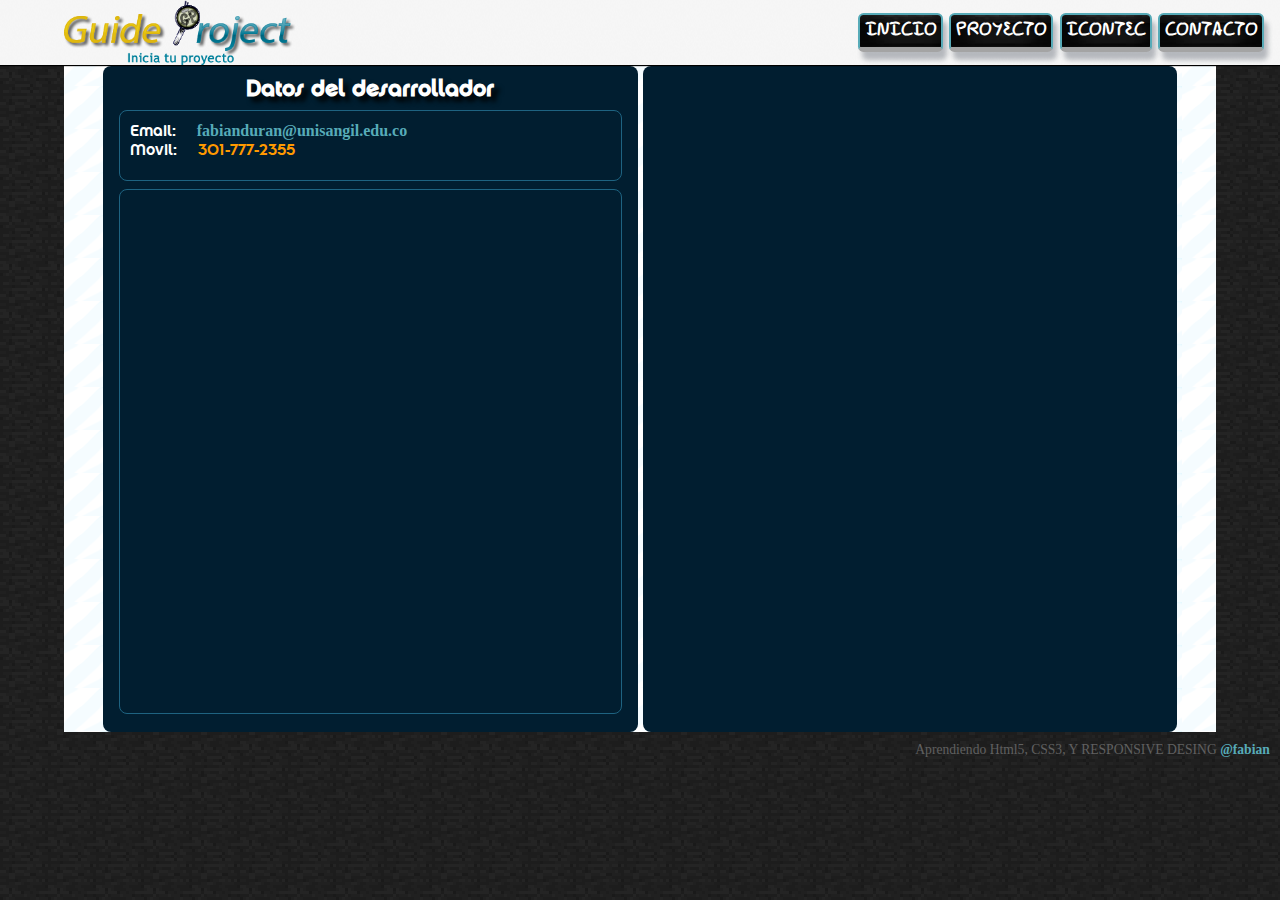
<file: contacto.html>
<!DOCTYPE html>
<html lang="es">
<head>
	<meta charset="utf-8"/>
	<title>Guide Project Contacto</title>
	<!--la etiqueta meta se utiliza para agregar información a la página-->
	<!--el meta charset detemina como se verán ciertos caracateres -->
	
	<meta name="description"content="Esta sección contacto es para colocarse en contacto con el desarrollador "/>
	<meta name="viewport" content="width=device-width,initial-scale=1"/><!-- meta especifica. el viewport sirve para que el dispositivo que este visualizando el sitio web lo veo según el ancho del dispositivo -->
	<link rel="shortcut icon" type="image/x-icon" href="faviconGp.ico"/>
	<link rcl="author" type="text/plain" href="humans.txt"/>
	<!-- se recomienda que los plug-in esten antes de cargar la libreria de css-->
	<link rel="sitemap" type="aplication/xml"title="sitemap" href="sitemap.xml"/>
	<link rel="stylesheet" type="text/css" href="css/estilos.css"/>
	<!--Se invoca desde los servidores de google la librería de Jquery, por eso solo funciona con internet -->
	<script src="js/JavaScritp.js"></script>
	
</head>
<body>
<!-- Navigation -->
  <section id="navigation" class="navbar-fixed-top ">
    <div class="menu-position">
      <div class="nav-logo"> 
        <a href="index.php" class="logo">
          <img src="img/Titulo.png" class="fade  rotarY"id="maximizar"alt="logo">
        </a>
      </div>

      <a class="mini-nav-button"><i class="nav-fa fa fa-bars"></i></a>

      <div class="nav-menu"> 
    <nav id="menu-principal"><!--es una etiqueta de menú de navegación, o conjunto de enlaces a otras páginas-->
<ul>
	<li class="active"><a href="index.php"class="active">Inicio</a><li/>
	<li><a href="servicio.html">Proyecto </a><li/>
	<li><a href="icontec.html">Icontec</a><li/>
	<li><a href="contacto.html">Contacto</a><li/>	

</ul>
	</nav>	
      </div>
    </div>
  </section>
<!--la etiqueta section permite trabajar por secciones, es decir por bloques donde se puede colocar un título diferente a cada seccción -->
<section id="contenido">

	<section id="contacto">
		<center><h2>Datos del desarrollador</h2></center>

		<article id="info-contacto">
			
			<p id="ajustar">
				Email:
				<!--Esto le da estilo a los datos de contactos-->
				<span class="datos-contactos"><a style ="font-family:verdana"href="mailto:tú@tuemail.com">fabianduran@unisangil.edu.co</a></span>
				<br/>
				Movil:
				<span class="datos-contactos">301-777-2355</span>
				<br/>
				<!---->	
			</p>
		</article>
		<!-------------------------------------->
		<article id="contactanos">
		<iframe src="https://docs.google.com/a/unisangil.edu.co/forms/d/1SxzxghWkSFVo2XBcMA5PblAFnPf9M90mgcs321p1YsQ/viewform?embedded=true" width="760" height="500" frameborder="0" marginheight="0" marginwidth="0">Loading...</iframe>
		</article>
	</section>	
	
		<section id="mapa">
			<br><br><br><br>
			<iframe src="https://www.google.com/maps/embed?pb=!1m14!1m12!1m3!1d15854.812844218897!2d-73.13454254805876!3d6.559098698966388!2m3!1f0!2f0!3f0!3m2!1i1024!2i768!4f13.1!5e0!3m2!1ses!2ses!4v1433645238527" width="640" height="480"></iframe>
		</section>

	

</section>
<footer>Aprendiendo Html5, CSS3, Y RESPONSIVE DESING<A rel="author" HREF="https://www.facebook.com/fabian.duran3" target="_blank"> @fabian</A></footer><!-- publicidad y bot sociales..target="_blank abre el link en otra pestaña-->
<script src="https://ajax.googleapis.com/ajax/libs/jquery/2.1.1/jquery.min.js"></script>
	<script>
		!window.Jquery && document.write("<script src='js/jquery.min.js'><\/script>");
	</script>
	<script type="text/javascript" src="js/n/bootstrap.min.js"></script>
    
    <script type="text/javascript" src="js/n/plugins.js"></script>
</body>
<html/>
</file>
<file: css/estilos.css>
/**reseteo universal*/
*{
	border: 0;
	margin: 0;
	padding: 0;
}
.animamenu
{
animation:animamenu 4s 1;
-moz-animation:animamenu 4s 1;
-webkit-animation:animamenu 4s 1;
-o-animation:animamenu 4s 1;
border-radius:5px;
-webkit-border-radius:5px;
}

@-webkit-keyframes animamenu
{
0%		{-webkit-transform: rotate(0deg);left:0px;}


20%	{transform: rotate(180deg);left:0px;}

}
#dl-menu
{
animation:animacion 7s 1;
-moz-animation:animacion 7s 1;
-webkit-animation:animacion 7s 1;
-o-animation:animacion 7s 1;
border-radius:5px;
-webkit-border-radius:5px;
}

@-webkit-keyframes animacion
{

55%		{transform: rotate(0deg);left:0px;}
90%		{transform: rotate(-20deg);left:0px;}


}
/*aniamciòn logo guide project*/
#animated_div
{
animation:animated_div 5s 1;
-moz-animation:animated_div 5s 1;
-webkit-animation:animated_div 5s 1;
-o-animation:animated_div 5s 1;
border-radius:5px;
-webkit-border-radius:5px;
}

@keyframes animated_div
{
0%		{transform: rotate(0deg);left:0px;}
25%		{transform: rotate(20deg);left:0px;}
50%		{transform: rotate(0deg);left:500px;}
55%		{transform: rotate(0deg);left:500px;}
70%		{transform: rotate(0deg);left:500px;}
100%	{transform: rotate(-360deg);left:0px;}
}

@-webkit-keyframes animated_div
{
0%		{-webkit-transform: rotate(0deg);left:0px;}
25%		{-webkit-transform: rotate(20deg);left:0px;}
50%		{-webkit-transform: rotate(0deg);left:500px;}
55%		{-webkit-transform: rotate(0deg);left:500px;}
70%		{-webkit-transform: rotate(0deg);left:500px;}
100%	{-webkit-transform: rotate(-360deg);left:0px;}
}

@-moz-keyframes animated_div
{
0%   {-moz-transform: rotate(0deg);left:0px;}
25%  {-moz-transform: rotate(20deg);left:0px;}
50%  {-moz-transform: rotate(0deg);left:500px;}
55%  {-moz-transform: rotate(0deg);left:500px;}
70%  {-moz-transform: rotate(0deg);left:500px;}
100% {-moz-transform: rotate(-360deg);left:0px;}
}

@-o-keyframes animated_div
{
0%   {transform: rotate(0deg);left:0px;}
25%  {transform: rotate(20deg);left:0px;}
50%  {transform: rotate(0deg);left:500px;}
55%  {transform: rotate(0deg);left:500px;}
70%  {transform: rotate(0deg);left:500px;}
100% {transform: rotate(-360deg);left:0px;}
}
article, figcaption,figure,footer,hgroup,nav,section{
	display: block;
}
/*estilos del sitio*/
@font-face {/* estilo de css3-tipografía*/
	font-family: "chalet";
	src: url("../fonts/Chalet.eot");/* los .. quiere decir que de la carperta css tiene que ir 

atras a las otras carpetas */
	src: url("../fonts-Chalet.eot?#iefix") format("embedded-opentype"),
	 url("../fonts/Chalet.woff") format("woff"),
	 url("../fonts/Chalet.ttf") format("truetype"),
	url("../fonts/Chalet.svg#Chalet") format("svg");
	font-weight: normal;
	font-style: normal;

			}

@font-face {/* estilo de css3-tipografía*/
	font-family: "Pecita";
	src: url("../fonts/Pecita.eot");/* los .. quiere decir que de la carperta css tiene que ir 

atras a las otras carpetas */
	src: url("../fonts-Pecita.eot?#iefix") format("embedded-opentype"),
	 url("../fonts/Pecita.woff") format("woff"),
	 url("../fonts/Pecita.ttf") format("truetype"),
	url("../fonts/Pecita.svg#Pecita") format("svg");
	font-weight: normal;
	font-style: normal;

			}
@font-face {
  font-family: 'FontAwesome';
  src: url('../fonts/fontawesome-webfont.eot?v=4.0.3');
  src: url('../fonts/fontawesome-webfont.eot?#iefix&v=4.0.3') format('embedded-opentype'), url('../fonts/fontawesome-webfont.woff?v=4.0.3') format('woff'), url('../fonts/fontawesome-webfont.ttf?v=4.0.3') format('truetype'), url('../fonts/fontawesome-webfont.svg?v=4.0.3#fontawesomeregular') format('svg');
  font-weight: normal;
  font-style: normal;
}
.fa {
  display: inline-block;
  font-family: FontAwesome;
  font-style: normal;
  font-weight: normal;
  line-height: 1;
  -webkit-font-smoothing: antialiased;
  -moz-osx-font-smoothing: grayscale;
}
body{

	background: #212121 url(../img/body3.png);
	color: #FFF;/* color de la fuente*/
	font-family: "Chalet", Helvetica, Verdana;
	font-size: 1em;/*100%*/
	}

	

/*--------------------------
-------- NAVIGATION --------
--------------------------*/

#navigation {
  position: absolute;
  z-index: 1000;
  width: 100%;
  height: 65px;
  background-image:url(../img/background-nav.png);
  background-repeat:repeat;
  box-shadow: 0px 1px 1px rgba(0,0,0,2);
  z-index: 1000;
  -webkit-transition: all 0.5s;
  -moz-transition: all 0.5s;
  transition: all 0.5s;
  margin-bottom: 14px;
  }


.menu-position{
  width: 95%; 
  text-align:center; 
  padding-left:5%;
  }

.nav-logo{
  float: left;
  position: relative;
  top:0%;
   padding-rigth:5%;
  -webkit-transform: translateY(-50%);
  -moz-transform: translateY(-50%);
  transform: translateY(-50%);
  }

.nav-logo a.logo{
  display: block;
  }

.nav-logo a.logo img{
  height: auto;
  max-height: 65px;
  -webkit-transition: all 1s;
  -moz-transition: all 1s;
  transition: all 1s;
  margin-top: 70px;
  }
  .nav-fa{
  color: #209196;
  }
  .fa-bars:before {
  content: "\f0c9";
}
/*va la barra donde esta contenido el menú y también va el menú cuando cambia a rwd*/
#navigation .mini-nav-button{
  display: none;
  width: 40px;
  height: 40px;
  text-align: center;
  font-size:20px;
  font-weight: 600;
  position: absolute;
  z-index: 1000;
  right:15px;
  top:50%;
  cursor: pointer;
  -webkit-transform: translateY(-50%);
  -moz-transform: translateY(-50%);
  transform: translateY(-50%);
  -webkit-font-smoothing: antialiased;
  }

.nav-fa{
  color: #209196;
  }

.nav-menu{
  float: right;
  height: 100%;
  }

.nav-menu ul.nav{
  height: 100%;
  text-transform: uppercase;
  }

.nav li{
  display: inline-block;
  height: 100%;
  text-transform: uppercase;
  }

.nav li a{
	background: rgba(0, 0, 0, 0.06);
  display: block;
  height: 100%;
  border-top:2px solid transparent;
  border-bottom: 2px solid transparent;
  line-height: 44px;
  color: #209196;
  font-size: 12px;
  font-weight: 600;
  padding: 9px 15px;
  -webkit-transition: all 0.3s;
  -moz-transition: all 0.3s;
  transition: all 0.3s;
  -webkit-font-smoothing: antialiased;
  }

.nav li:hover{
  background:transparent;
  }
/*esta es la linea que indica en el menú donde esta*/
.nav li a:hover{
  border-top: 2px solid #209196;
  }

.nav li.active a{
  border-top: 2px solid #209196;
  background-color: #f60;
  }

.nav li a:focus{
  background: transparent !important;
  border-top:2px solid #209196;
  color:#209196;
  }
a{
	color: #57ABB8;
	font-weight: bold;
	text-decoration: none;/*quita la linea subrayada en los enlaces*/
}
p a:hover{/*todos los enlaces cuando se para el mouse se pone un color naranja*/

	color: #8A8A8E;
	text-shadow: 0px 0px 0px 4px #080808;
	text-shadow: #080808 0px 2px, 
	             #080808 2px 0px, 
	             #080808 -2px 0px, 
	             #080808 0px -2px, 
	             #080808 -1.4px -1.4px, 
	             #080808 1.4px 1.4px, 
	             #080808 1.4px -1.4px, 
	             #080808 -1.4px 1.4px;
	text-align: center;
}
audio, iframe, img, video{/*para generar flexibidad en las imagenes y videos para responsive desing*/
	max-width: 100%;

}
#img-unisangil{
	width:100px;
	height:100px;
}

img#sesion,#none
{

	vertical-align: top;	
	display: inline-block;
	line-height: 3px;
	width: 35px;
	margin-bottom: -0.5em;
}
img#sesion, #nombreusuario
{
padding: 6px 0px;
display: block;

}
.login
{
	fill: #00FF00;
	stroke:#3A01DF;
}

#animated_div
{
	padding-right: 3.5em;
}
a#none
{
	
	text-decoration: none;

}

div#divsesion
{
	color: black;
	float: left;
	
}
a#salir
{
	color: white;
	background: black;
	padding: 3px;
	border-radius: 0.5em;
	text-align: center;

}
h1,nav#menu-principal{
	display: inline-block;/*los bloques a la misma altura*/
	max-width: 100%;
	vertical-align: middle;/*pone las url a la mitad con el objeto que comparte el ancho */
	padding: 0.7em;
}
nav#menu-principal ul{
	list-style: none;/*quita viñetas*/
}
nav#menu-principal li{
	display: inline-block;/*alinea las urls, con la imagen*/
	padding: 0.1em;
	vertical-align: top;
}
nav#menu-principal a{
	background: #424242 url(../img/menu-boton.jpg);
	border: 0.1em solid #57ABB8;
	border-radius: 0.25em;
	color: #FFF;
	display: block;
	font-family: "Pecita", Helvetica, Verdana;
	font-size: 1.4em;
	padding: 0.2em;
	text-transform: uppercase;
	text-decoration: none;
	font-weight: bold;
	border-bottom: 5px solid #A4A4A4;/*linea debajo de los bótones del menú*/
	/*box-shadow: 5px 5px 10px rgba(204,255,51,.7);*/
	-ms-transition: all 0.5s ease-in;/*ease-in aceleracion al princi´pio de efecto*/
	-moz-transition: all 0.5s ease-in;
	-o-transition: all 0.5s ease-in;
	-webkit-transition: all 0.5s ease-in;
	transition: all 0.5s ease-in;
	box-shadow: 4px 8px 5px rgba(32, 42, 59, 0.3);
}

nav#menu-principal a:hover{
	
	/*border: 0.1em dashed #F60:dashed descontinua la liena*/
	border-radius: 0 0.5em 0 0.5em;
	color: #212121;
	border-bottom: 5px rgba(0, 0, 255, 0.3);
	-ms-transition: all 0.5s ease-out;
	-moz-transition: all 0.5s ease-out;
	-o-transition: all 0.5s ease-out;
	-webkit-transition: all 0.5s ease-out;
	transition: all 0.5s ease-out;
}
nav#menu-principal a:hover{
	background: #fff;
}
#letra-estilo{
	 /*text-shadow:0px 0px 4px :*/
	text-shadow: 0px 0px 0px 4px magenta;
	text-shadow: darkgreen 0px 2px, 
	             darkgreen 2px 0px, 
	             darkgreen -2px 0px, 
	             darkgreen 0px -2px, 
	             darkgreen -1.4px -1.4px, 
	             darkgreen 1.4px 1.4px, 
	             darkgreen 1.4px -1.4px, 
	             darkgreen -1.4px 1.4px;
	text-align: center;
	
}
#boton-3d
{
	position: relative;
			width: 150px;
			height: 15px;
			margin: 30px;
			text-align: center;
			display: inline-block;
			text-transform: uppercase;
			text-decoration: none;
			padding: 10px;
			background-color: rgba(38, 44, 44, 0.6);
			color: white;
			font-weight: bold;
			border-bottom: 5px solid #151515;
			font-size: 18px;
			box-shadow: 4px 8px 5px rgba(32, 42, 59, 1);
}
p.bienvenido
{
	background-color: #F1F8E0;
	color: blue;
	border-radius: 0.5em;

}
#boton-3d:hover{
			background-color: rgba(38, 44, 45, 1);
			/*si quieres que el texto tenga un efecto de sombra solo quitale los de abajo*/
			/*text-shadow: 1px 1px 3px black;*/
		}

		#boton-3d:active{
			position: relative;
			border-bottom: none;
			top: 5px;
			box-shadow: inset 1px 1px 2px black, 1px 1px 2px silver; 
		}
fieldset{
	border: .1em solid #F60;
	border-radius: .5em;
	padding: 1em;
}
figcaption{/*permite resaltar ilustraciones o digramas, es como poner un pie de página o descripci+on 

a una imagen*/
	font-size: 0.85em;
	padding: 0.25em;/*relleno a los lados*/
	text-align: center;
}
form{
	width: 100%;
	
}
form div{
	margin: .5em;
}
h3{
	color:#212121;
	font-size: 26px;
	padding-left: .5em;
}
h2, #texto1 
{
text-shadow:5px 5px 5px #000000;
font-size: 23px;
}
h2#menu
{
	color: black;

text-shadow:0px 0px 0px #000000;


}

h3{
	font-family: "Pecita",Helvetica, Verdana;
	background: #E2E7F1;
	border: 0.1em solid #57ABB8;
	box-shadow:.25em .25em .25em rgba(0,0,0,1); /*a los contenedores les da sombra-se puded aplicar a un artivle section..necesita 4 elemnetos 1 la distancia del elemetno2 distancia sobre el eje horizontal 3. cual es la intensidad 4. trasparencia*/
	margin-bottom: .5em;/*margen hacía bajo */
	text-align: center;
	border-radius: 0 0.5em 0 0.5em;
}
h3:hover
{
 border: 0.1em solid #F5FBEF;

}
.text-shadow
{
	text-shadow: 2px 0 #f60;
}
h2#subtitulos
{
	background: #E2E7F1;
	
	margin-bottom: .5em;/*margen hacía bajo */
	text-align: left;
	border-radius: 0.5em;
	color:black; 
}
hr{
	border: 1px dashed #FFF;/* dashed linea descontinua*/
	margin: 1em 0;/*margen de 1em 0 pixeles a los lados*/
}
iframe{
	border-radius: .5em;
}
/*para especificar el tipo*/
input[type="email"], input[type="text"], textarea{
	background: #EEE;
	border-radius: .25em;
	color: #F60;
	font-size: 1em;
	padding: .25em;
	width: 95%;
}
/**estilo para cuando los txt tienen el foco de la página, es decir cuando el cursor esta en el txt 

este se pone azulito *_+ **/
input[type="email"]:focus, input[type="text"]:focus, textarea:focus{
	background: #C6ECF9;

}
input[type="submit"]{
	background: #F90;
	border-radius:0 .25em;
	color: #500;
	font-family: "chalet";
	font-size: 1.25em;
	padding: .25em;
}
input[type="submit"]:hover{
	background: #7BBFD5;
	border-radius: .25em 0;
	color:#000;
	cursor: pointer;/**cuando el cursor esta sobre del botón se ve la mano**/
}
label{
	cursor: pointer;
}
legend{
	color: #F90;
	font-size: 1.2em;
	font-weight: bold;
}
/*estilos para la lista ordenada li,ol */
ol{
	padding: 0 2em;/*arriva de 0 abajo de 2em*/
}
ol li{/*en este caso que esta ol li sin la coma (ol, li) esto quiere decir que la siguiente sentencia 

solo se aplicacara a los li contenidos en la ol*/
	padding: 1em 0;

}
textarea{
	resize:none;/*esta linea impide que el usuario redimensione el texarea, asi no se daña la 

maquetación*/
}
header,section#contenido{
	background: #FFF url(../img/body-fondo.png);
	margin: 0 auto;
	max-width: 90%;
	text-align: center;
	 padding-top: 66px;

}

/*menu que contiene el editor: descarga de formato gui: aventos*/
nav#menu-peque a{
	background: #FFFFFF;
	text-align: left;
	border: 0.1em solid #57ABB8;
	border-radius: 0.25em;
	box-shadow: 4px 8px 5px rgba(32, 42, 59, 0.3);
	margin-bottom: 1em;

}
div#formatresd
{
	 -webkit-perspective: 150px; /* Chrome, Safari, Opera */
    -webkit-perspective-origin: 10% 10%; /* Chrome, Safari, Opera */
    perspective: 300px;
    perspective-origin: 10% 10%;
}
p#comentario
{
  font-size: 12px;
  text-align: center;
  color: black;
  background-color: rgba(234, 211, 63, 0.4);
  border-radius: 0.3em;
  margin-bottom: 1em;
}
nav#menu-peque {
	
	list-style: none;/*quita viñetas*/
	margin-bottom: 2em;
	-webkit-transform: rotateX(6deg); /* Chrome, Safari, Opera */
    transform: rotateX(6deg);
    margin-bottom: 5em;

}
#problema
{
	font-size: 95px;
		color: #ffffff;
		font-weight: bold;
		text-align: center;
		text-shadow: rgb(0, 128, 128) 0px 1px 0px,
		rgb(181, 181, 181) 0px 2px 0px,
		rgb(172, 172, 172) 0px 3px 0px,
		rgb(160, 160, 160) 0px 4px 0px,
		rgb(145, 145, 145) 0px 5px 0px,
		rgb(127, 127, 127) 0px 6px 0px,
		rgba(0, 0, 0, 0.199219) 0px 7px 1px,
		rgba(0, 0, 0, 0.296875) 0px 8px 6px;
}
ul.lista
{
	list-style-position: inside;
	list-style-image: url('../img/vineta.gif');
}
section#principal, aside#pagina-principal{

	background: #1E6381 url(../img/article.jpg);
	border-radius: 0.5em;
	/*display: inline-block; acá le digo que me baje el article que antes estaba al lado*/

	margin: 0 auto;
	max-width: 85%;
	padding: 0.25em;
	vertical-align: top;
	width: 75%;
	margin-bottom: 1em;

}
section#principal
{
	width: 99%;
}
/* este es el flexlider como tal aca se puede cambiar el tamaño de este*/
article#galeria-inicio{
	border-radius: 0.5em;
	margin: 0.5em;
	padding: 0.5em;
	text-align: right;
	width: 80%;
	margin:0 auto;
}

aside{
	width: 30%;/*siemrpe hay que dejar un 5% para los lados */ 
}
 img, #img-acerca img, #video-acerca, #img-servicios {
	border-radius: 0.5em;
}
img.img-texto
{
  width: 150px;
  height: 150px;
  float: left;
  padding: 0.25em;
  border-radius: 0 0.5em 0 0.5em;
}
img.img-teorico
{
	max-width: 250px;
	
}
img.img-advertencia
{
	width: 50px;
  height: 50px;
  float: left;
  border-radius: 0 0.5em 0 0.5em;
  padding-right: 1em;
}
figcaption.titulo-img
{
	
	
}
article#descripcion-acerca, article#multimedia-acerca{

	background: #1E6381;
	border-radius: 0.5em;
	display: inline-block;
	margin: 0 auto;
	max-width: 100%;
	min-height: 543px;
	padding: 0.5em;
	text-align: justify;
	vertical-align: top;/*los nivela a la misma altura*/
	width: 55%;/* A */
	box-shadow: 4px 8px 2px rgba(32, 42, 59, 0.5);

	}
	article#multimedia-acerca{
		text-align: center;
		width: 40%;
		}/* para que el video y la imagen compartan el mismo espacio y este a la 

misma altura se coloca el vertical-aling:: top.... y en el estilo del video, imagen y la misión i 

visión debe haber unas dimensiones del 95% por eso el article de arriva tiene width: 55%: para que la 

multimedia acerca no tome este tamaño se expecifica en otra setencia width: 40%  para un total del 

95%*/

/*--------------Marco teórico-----------------*/
 #toggle-view 
 {
	list-style:none;	
	font-family:arial;
	font-size:18px;
	margin:0;
	padding:0;
	width:100%;
}

	#toggle-view li {
		margin:10px;
		border-bottom:1px solid #ccc;
		position:relative;
		cursor:pointer;
	}
	
	#toggle-view h3 {
		margin:0;
		font-size:30px;
	}

	#toggle-view span {
		position:absolute;
		right:5px; top:0;
		color:#f60;
		font-size:20px;
	}
	
	#toggle-view .panel {
		margin:5px 0;
		display:none;
	}	
/*-------------------------------*/

	
	section#servicios-principal, section#servicios-tipos{
		margin: 0 auto;
		max-width: 95%;
	}
	#img-servicios, article#nuestros-servicios{
		display: inline-block;
		margin: 1em 0;
		vertical-align: top;
		width: 40%;/*cuando se usa dos articles o dos atributo del mismo en dos sentencias 

diferentes es decir en este caso se da características a nuestros servicios y en la parte que sigues 

también se da características a nuestros servicios, entonces aca es donde se hace la sumatoria de 

porcentajes de ancho 40% aca y 55% abajo para un toltal de 95%*/
	}
	article#nuestros-servicios, article#servicio1, article#servicio2, article#servicio3,article#servicio4{
		background: #1E6381 url(../img/article.jpg);
		border-radius: .5em;
		max-width: 100%;
		min-height: 300px;/*acá se ajusta la altura del background del article*/
		padding: .5em;/*determina la distancia interna del texto al  background del article*/
		text-align: justify;
		width: 80%;
		box-shadow: 4px 8px 2px rgba(32, 42, 59, 0.5);
		margin-bottom: 1em;
		
	}
	article#articul1, #articul2
	{
		background: rgba(0, 0, 0, 0.3);
		border-radius: .5em;
		max-width: 100%;
		min-height: 150px;/*acá se ajusta la altura del background del article*/
		padding: .5em;/*determina la distancia interna del texto al  background del article*/
		text-align: justify;
		width: 45%;
		-webkit-box-shadow: inset 11px 10px 28px -2px rgba(0,0,0,0.75);
		-moz-box-shadow: inset 11px 10px 28px -2px rgba(0,0,0,0.75);
		box-shadow: inset 11px 10px 28px -2px rgba(0,0,0,0.75);
		margin-bottom: 1em;
		vertical-align: top;
		display: inline-block;
		border-radius: 10px 58px 10px 76px;
		border-radius: 10px 30px 10px 21px;
		-moz-border-radius: 10px 30px 10px 21px;
		-webkit-border-radius: 10px 30px 10px 21px;
		border: 0px solid #000000;
	}
	.resaltar
	{   
	 background: rgba(177, 229, 5, 0.3);
	}
	.recuadro
	{
		background: rgba(0, 0, 0, 0.3);
		border-radius: .5em;
		max-width: 100%;
		
		padding: .5em;/*determina la distancia interna del texto al  background del article*/
		text-align: justify;
		width: 99%;
		
	}
	/*..............estilos items de normas incontec................*/
	article#servicio1-icontec{
		background: #011E30 url(../img/servicios.png);
		display: inline-block;/*para que compartan el mismo espacio los de article*/
		width: 25%;
		padding: .5em;/*determina la distancia interna del texto al  background del article*/
		text-align: center;
		border-radius: .5em;
		box-shadow: 4px 8px 2px rgba(32, 42, 59, 0.5);
		margin-bottom: 1em;
		
	}
	/*estilos para la información de las imagenes de las dimenciones de las normas icontec*/
.respuesta
{
	position: absolute;
	z-index: 100;
	color: black;
	background: #fff;
	width: 19.5%;
	border-radius: .5em;
	text-align: justify;
	padding: 0.6em;
}
.alternar-respuesta
{
    background: #E2E7F1;
    margin-bottom: .5em;/*margen hacía bajo */
	text-align: left;
	border-radius: 0.5em;
	color: #000000;
	margin-bottom: 1em;
	padding: 0.5em;

}
/*...............fin estilos normas icontec...............*/
	article#nuestros-servicios{
		min-height: 150px;
	}
	article#servicio1, article#servicio2, article#servicio3,article#servicio4{
		background: #011E30 url(../img/servicios.png);
		display: inline-block;/*para que compartan el mismo espacio los de article*/
		width: 38%;/*ayuda aque los 3 compartan el mismo espacio si se pone 32 solo comparte 2 

el otro se baja pues la suma da 96 y no 95% (55%+31%)*/
		vertical-align: top;
	}
	article#servicio4
	{
		width: 70%;
	}
	article#servicio1-metodologia,article#servicio2-metodologia,article#servicio1-objetivos,article#servicio2-objetivos{
		background: #011E30 url(../img/servicios.png);
		border-radius: .5em;
		max-width: 100%;
		min-height: 500px;/*acá se ajusta la altura del background del article*/
		padding: .5em;/*determina la distancia interna del texto al  background del article*/
		text-align: justify;
		width: 71%;
		box-shadow: 4px 8px 2px rgba(32, 42, 59, 0.5);
	}
	article#servicio2-metodologia
	{
		background: #011E30 url(../img/servicios.png);
	}
	/*doy una anchura del 20% para contener el menú interno con un altura que no es considerable en el responsive */
	article#servicio1-metodologia{
		width: 25%;
		min-height: 28em;
	}
	article#servicio1-objetivos{
		width: 35%;
		min-height: 400px;
	}
	article#servicio2-objetivos{
		width: 60%;
		min-height: 600px;
	}
	
	/*con estas lineas de código hago que los dos articles esten a la misma altura*/
	article#servicio1-metodologia, article#servicio2-metodologia,article#servicio1-objetivos,article#servicio2-objetivos{
		
		display: inline-block;/*para que compartan el mismo espacio los de article*/
		vertical-align: top;
	}
	div#texto1{
		float: left;
		position: relative;
		width: 200px;
		margin-top: 6px;
		padding: 10px;
		font-weight: bold;
		text-align: center;
		background-color: #6D6D6D;
		margin-left: -20px;
		font-size: 20px;
		box-shadow: 1px 1px 3px black;
	}
	#forma1{
		position: absolute;
		width: 0px;
		height: 0px;
		line-height: 0px;
		border-left: 20px solid transparent;
		border-top: 10px solid black;
		top: 100%;
		left: 0px;
	}

	article#servicio1 div, article#servicio2,article#servicio3,article#servicio4{
		text-align: center;
	}
	section#trabajos{
		background: #011E30 url(../img/servicios.png);
		border-radius: .5em;
		margin: 0 auto;
		max-width: 80%;
		padding: .5em;
		text-align: center;
		margin-bottom: 1em;
		box-shadow: 4px 8px 2px rgba(32, 42, 59, 0.5);
	}
	div.portafolio {
		margin: 2em auto;/*esto da un espacio entre las mitades*/
	}
	div.portafolio article{
		display: inline;
		padding: 1em;
	}

section#contacto, section#mapa{
	background: #011E30;
	border-radius: .5em;
	display: inline-block;
	margin: 0 auto;
	min-height: 650px;
	padding: .5em;
	text-align: justify;
	vertical-align: top;
	width: 45%;
}
article#info-contacto, article#contactanos{
	border: .1em solid #1E6381;
	border-radius: .5em;
	margin: .5em;
	min-height: 50px;
	padding: .6em;
}
span.datos-contactos{
	color: #F90;
	margin-left: 1em;
}
span#text-inicio
{
	font-size: 18px;
	text-align: justify;
}
section#mapa{
	text-align: center;
}
footer{
	color: #606060;
	font-size: 0.85em;
	padding: 0.75em 0.75em;
	font-family: verdana;
	text-align: right;
	
}
/*estilos del calendario index*/
#listA{
			margin:20px;

		}
		
.webix_cal_day.cal_day_disabled{
			background-color: #f4f4f4;
		}

.fade{
	opacity: 1;/*para cuando el mause pasa encima*/
	filter:alpha(opacity=10);/*para internet explorer*/
	-ms-transition: all 0.5s ease-in;/*ease-in aceleracion al princi´pio de efecto*/
	-moz-transition: all 0.5s ease-in;
	-o-transition: all 0.5s ease-in;
	-webkit-transition: all 0.5s ease-in;
	transition: all 0.5s ease-in;
}
.fade:hover{
	opacity: 0.7;
	filter:alpha(opacity=7);/*para internet explorer*/
	-ms-transition: all 0.5s ease-out;
	-moz-transition: all 0.5s ease-out;
	-o-transition: all 0.5s ease-out;
	-webkit-transition: all 0.5s ease-out;
	transition: all 0.5s ease-out;

}
img.zoom{-webkit-transition: all 1.2s;transition: all 1.2s;}
img.zoom:hover{    
-webkit-transform: scale(1.02);transform: scale(1.02);
-moz-box-shadow:.25em .25em .25em rgba(0,0,0,1);
-webkit-box-shadow:.25em .25em .25em rgba(0,0,0,1);
box-shadow:.25em .25em .25em rgba(0,0,0,1);
}
.cmxform label {display:block;}.socialize-in-content-left{width:100%;}.wpfp-link{font-size:14px;padding:8px;}
.rotarY{
   transform:rotateY(0deg);
   transition-duration: 2s;
   -webkit-transform:rotateY(0deg);
   -webkit-transition-duration: 2s;
}
.rotarY:hover{
   transform:rotateY(180deg);
   transition-duration: 2s;
   -webkit-transform:rotateY(360deg);
   -webkit-transition-duration: 2s;
}
.redonda{
	border-radius: 3.125em;/*como es adaptativa la página se trabaja con em , para que la imagen 

quede redondeada se tiene que ees de 100px*100px para quede circulo sera 50px que en em es 1 em =16px por lo tanto 50px/16px=3.125em*/
	box-shadow: 5px 5px 10px rgba(255,255,255,.7);
}
.estilo-img{
	border-radius: 10%;
	box-shadow: 5px 5px 10px rgba(72,74,75,.8);
}
/*..................................estilo panel de metodología.........................*/
#header-metodologia{
	
	z-index: 10;
	width: 15.50em;
	top: 14em;/*acá ajusto la posición del menú interior*/
}
#header-metodologia h1{
	font-size: 60px;
	font-weight: 400;
	text-transform: uppercase;/*transforma las minisculas en mayusculas algo así*/
	color: rgba(255,255,255,0.9);
	text-shadow: 0px 1px 1px rgba(0,0,0,0.3);
	padding: 20px;
	background: #000;
}
#navigation-2 {
	/*margin-top: 20px;baja también el menú,, no hace falta porque arriva ya esta la opción*/
	width: 100%;/*Anchura de los bótones de menú*/
	display:block;/*hace que los bótones esten del mismo tamaño*/
	list-style:none;/*evita mostrar algun marcador*/
	z-index:3;
}

#navigation-2 a{
	color: #444;
	display: block;
	background: #fff;
	background: rgba(255,255,255,0.9);
	line-height: 3.8em;/*Tamaño del bóton del menú, en la altura*/
	padding: 0px 20px;
	text-transform: uppercase;
	margin-bottom: 0.5em;/*hace una distancia entre los bótones*/
	box-shadow: 1px 1px 2px rgba(0,0,0,0.2);
	font-size: 0.92em;
}
#navigation-2 a:hover {
	opacity:0.7;
}
.content-metodologia{
	right: 20px;
	left: 30px;
	top: 0px;
	position: absolute;
	padding-bottom: 30px;
}
.content-metodologia h2{
	font-size: 2.5em;
	padding: 10px 0px 20px 0px;
	margin-top: 45px;/*esta es la margen de arriva de los títulos que estan en el panel*/
	color: #fff;
	color: rgba(255,255,255,0.9);
	text-shadow:5px 5px 5px #000000;
	text-align: left;
}
.content-metodologia p{
	font-size: 18px;
	padding: 10px;
	line-height: 24px;
	color: #fff;
	display: inline-block;
	-webkit-box-shadow: inset 11px 10px 28px -2px rgba(0,0,0,0.75);
		-moz-box-shadow: inset 11px 10px 28px -2px rgba(0,0,0,0.75);
		box-shadow: inset 11px 10px 28px -2px rgba(0,0,0,0.75);
		margin-bottom: 1em;
	padding: 10px;
	margin: 3px 0px;
}
.panel-metodologia{
	min-width: 64%;
	height: 500px;
	overflow-y: auto;
	overflow-x: hidden;
	position: absolute;
	margin-top: -150%;
	opacity: 0;
	z-index:2;
	-webkit-transition: opacity .6s ease-in-out;
	-moz-transition: opacity .6s ease-in-out;
	-o-transition: opacity .6s ease-in-out;
	-ms-transition: opacity .6s ease-in-out;
	transition: opacity .6s ease-in-out;
}
.panel-metodologia:target{
	opacity: 1;
	margin-top: 0%;
}
/*.........................fin de los estios metodológía..........*/

/*media query para el responsibe */
/*el !!screen and!! se coloca cuando se este visualizando en una pantalla o_o ---> @media Iscreen and (min-width:1081px)*/
@media screen and (min-width: 1081px){/*cuando el tamaño del navegador es mayor a 1081px se aplican 

los siguiente estilos*/

		header h1{/* esta es la img de bextlan*/
			text-align: right;
			width: 35%;
		}
				
}

@media screen and (max-width: 1080px){
	
	
	article#galeria-inicio{
		width: 90%;/*del 100% que se tenia se baja a 90%*/
	}
	
	section#principal,aside#pagina-principal{
		display: block;/*visualización en bloque, van a ocupar todo el ancho posible*/
		margin-bottom: 0.25em;
		width: 95%;
	}
	article#descripcion-acerca, article#multimedia-acerca, #img-servicios {
		width: 45%;

	}
	
	article#servicio1,article#servicio2, article#servicio3,article#servicio4{
		width: 38%;
	}
	section#trabajos{
		max-width: 90%;
	}
	div.portafolio article{
		padding: .5em;
	}
	form{
		width: 95%;/*el ancho del 100% original va a pasar al 95%*/
	}
	#indicador-menu{
		display: none;/*desaparece el elemento*/
	}
	article#servicio1-metodologia
	{
		width: 95%;
		margin-bottom: 1em;
	}
	article#servicio1-metodologia
	{
		width: 60%;
		margin-bottom: 1em;
	}
@media only screen and (max-width: 970px){
	#navigation a.mini-nav-button{
	display: block;
	
}

	/* Mobile Nav Menu */


	#navigation .nav-menu{
	display:none;
	height: auto;
	top:100%;
	left:0;
	width:100%;
	position: absolute;
	background:rgba(255, 255, 255, 0.97) !important;
	box-shadow: 0px 1px 4px rgba(0,0,0, 0.1);

}

	#navigation ul.nav li
	{
	display:inline-block;
	height:auto;
	width:100%;
	}

	#navigation ul.nav li a
	{
	display:block;
	height: auto;
	width:100%;
	padding:0 20px;
	color: #555555;
	border-top:1px solid #fff;
	line-height: 40px;
	padding-right: 
	}

	#navigation ul.nav li a:hover,
	#navigation ul.nav li.active a
	{
	border-top:1px solid #fff;

	}
	article#servicio1-icontec
	{
		width: 40%;
	}	
	.respuesta
	{
		width: 31%;
	}
	article#servicio1-objetivos
	{
		width: 95%;
	}
	article#servicio1-objetivos, article#servicio2-objetivos
	{
		width: 75%;
		margin-bottom: 1em;
	}
	

}

@media screen and (max-width: 800px){

	#navigation{
	padding:0 5px;
	height: 55px;}

	.nav-logo a.logo img{
  	height: 35px;}

  	.nav-logo {
	top: 0%;
	-webkit-transform: translateY(-55%);
	-moz-transform: translateY(-55%);
	transform: translateY(-55%);}
	
	article#galeria-inicio{
		width: 88%;
	}
	#img-servicios, article#nuestros-servicios, article#servicio1, section#principal,article#servicio1-metodologia,aside{
		display: block;/*visualización en bloque, van a ocupar todo el ancho posible*/
		margin: 0 0 .25em 0;/*0 arriva, izquierda, derecha y abajo .25em para que no se vean pegados*/
		width: 95%;

	}
	/*como los section se les da padding etc. es decir ocupan mas espacio que la imagen, pues a la 

imagen se le da su 98%*/

	#img-servicios{
		width: 98%;
	}
	/*como los article de servicio 2 3 les sobra espacio a los lados se anchan mas*/
	article#servicio2, article#servicio3,article#servicio4{
		width: 95%;
	}
	section#trabajos{
		max-width: 95%;
	}
	div.portafolio article {
		padding: 2em;
	}
	section#contacto, section#mapa{
		display: block;
		width: 95%;
	}
	section#contacto{
		margin-bottom: .2em;
	}
	form{
		width: 100%;
	}
		nav#menu-peque {
			display: inline-table;
		}
	article#servicio2-metodologia{
		width: 95%;
	}
	img#sesion
	{
		  padding: 1px 0px;
	}
	.panel-metodologia
	{
		min-width: 84%;
	}

}
/*tablet o smarphone*/
@media screen and (max-width: 600px){
	
	section#principal, article#descripcion-acerca, article#servicio2,article#servicio3{
		margin-bottom: 1em;

		/*evita que se pegue con lo de abajo- es un espacio de 2em---> nos da una separacion en la seccion acerca entre vision y la imagen-video*/

	}

	section#principal, aside, article#descripcion-acerca, article#multimedia-acerca,article#servicio2, article#servicio3{
		display: block;
		margin: auto;
		width: 95%;
		margin-bottom: 0.2em;

	}
	article#servicio4 
	{
		width: 95%;
		margin-bottom: 1em;
		
	}

	#img-servicios{
		display: none;/*desaparece el elemento*/
	}
	div.portafolio article{
		display: block;
		margin: .5em auto;
		padding: 0;
	}
	#ajustar{
		font-size: 0.80em;
	}
	/*aca se le da al menu pequeño que contiene editor, formato de descarga.. un espacio entre el article y este*/
	nav#menu-peque{
		margin-bottom: 0.60em;

	}
	section#principal
	{
		margin-bottom: 1em;
	}
	
	#animated_div
	{
		padding-right: 0em;
	}
	article#servicio1-icontec
	{
		width: 90%;
	}
	.respuesta
	{
		width: 70%;
	}
	img.img-texto
{
  width: 50%;
  height: 50%;
}
article#articul1, #articul2
{
	width: 95%;
}
article#servicio1-objetivos,article#servicio2-objetivos
	{
		width: 95%;
	}
	
	article#servicio1-metodologia
	{
		width: 95%;
	}
	#header-metodologia
	{
		position: absolute;
		top: 15em;
	}
}
/*--------------------------------------------------------------*/
</file>
